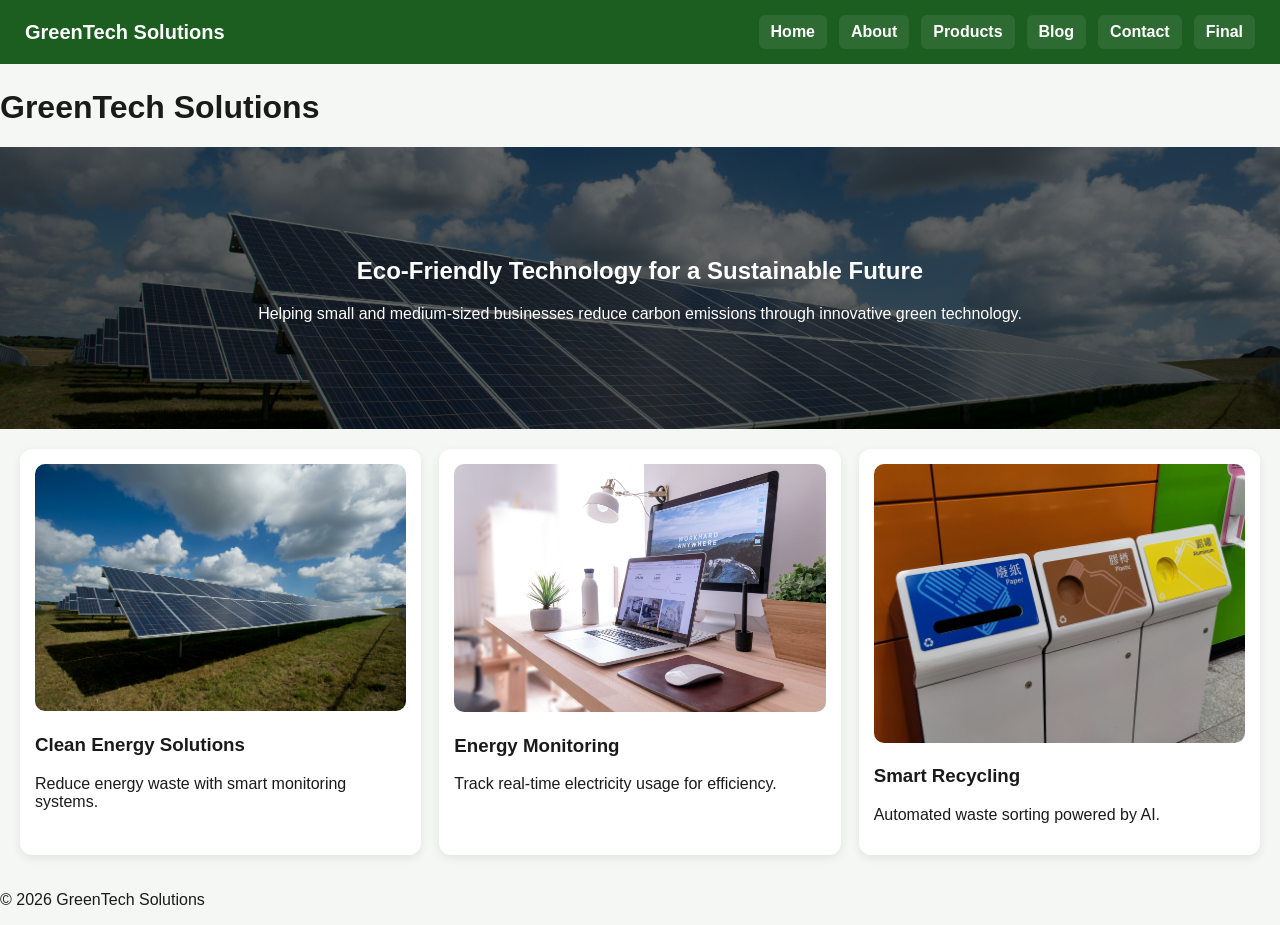
<file: index.html>
<!DOCTYPE html>
<html lang="en">
<head>
<meta charset="UTF-8">
<meta name="viewport" content="width=device-width, initial-scale=1.0">
<title>GreenTech Solutions</title>

<link rel="stylesheet" href="css/style.css">
<script defer src="javascript/script.js"></script>
</head>

<body>

<header class="site-header">

  <div class="brand">GreenTech Solutions</div>

  <nav class="site-nav">
    <a href="../index.html">Home</a>
    <a href="html/about.html">About</a>
    <a href="html/products.html">Products</a>
    <a href="html/blog.html">Blog</a>
    <a href="html/contact.html">Contact</a>
    <a href="html/final.html">Final</a>
  </nav>

</header>

<main>

<h1>GreenTech Solutions</h1>

<section class="hero">
  <h2>Eco-Friendly Technology for a Sustainable Future</h2>
  <p>Helping small and medium-sized businesses reduce carbon emissions through innovative green technology.</p>
</section>

<section class="grid">

  <div class="card">
    <img src="images/hero.jpg" alt="Wind turbines and green landscape">
    <h3>Clean Energy Solutions</h3>
    <p>Reduce energy waste with smart monitoring systems.</p>
  </div>

  <div class="card">
    <img src="images/product1.jpg" alt="Energy tracking device dashboard">
    <h3>Energy Monitoring</h3>
    <p>Track real-time electricity usage for efficiency.</p>
  </div>

  <div class="card">
    <img src="images/product2.jpg" alt="Smart recycling system sorting waste">
    <h3>Smart Recycling</h3>
    <p>Automated waste sorting powered by AI.</p>
  </div>

</section>

</main>

<footer>
<p>© 2026 GreenTech Solutions</p>
</footer>

</body>
</html>
</file>
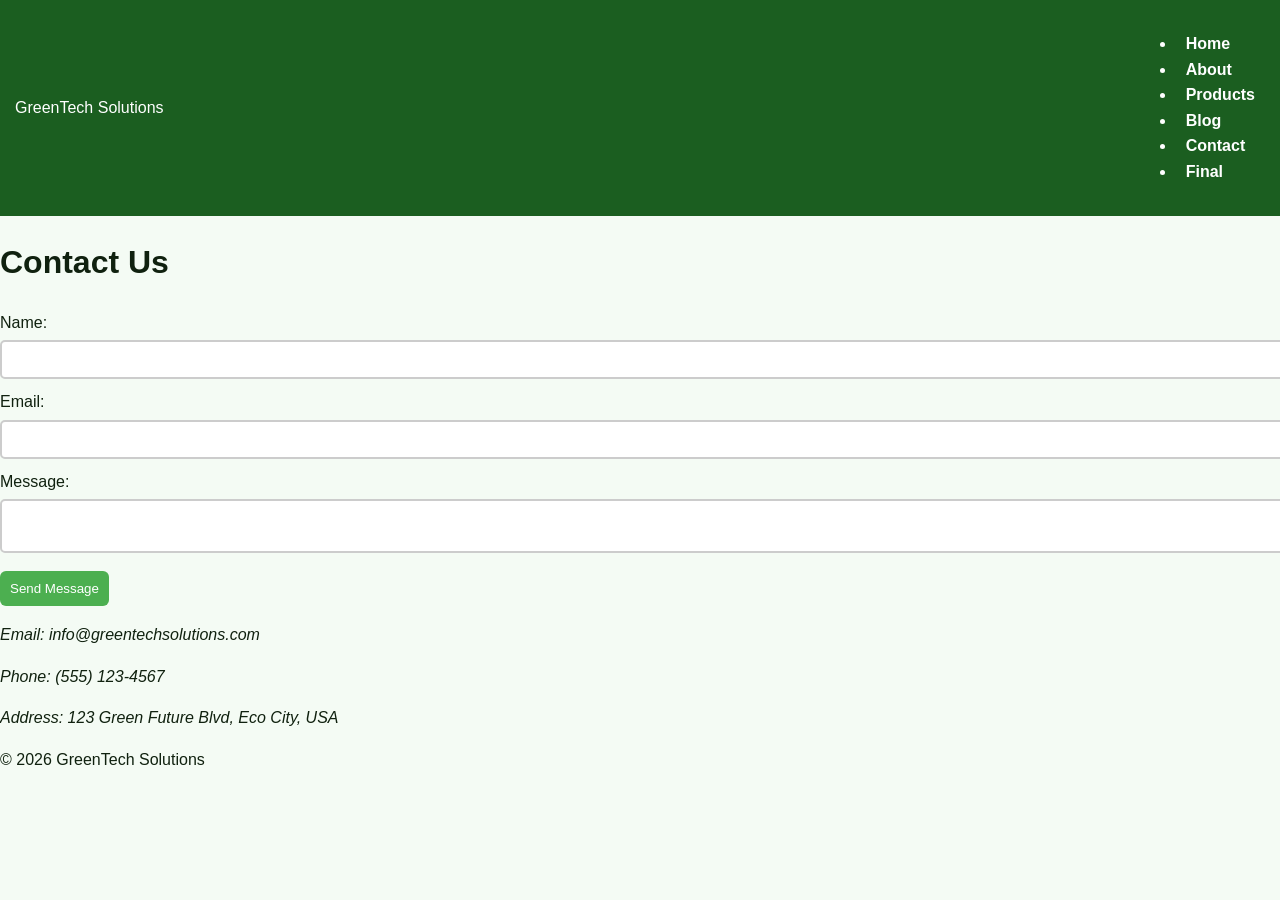
<file: contact.html>
<!DOCTYPE html>
<html lang="en">
<head>
    <meta charset="UTF-8">
    <meta name="viewport" content="width=device-width, initial-scale=1.0">
    <title>Contact | GreenTech Solutions</title>
    <link rel="stylesheet" href="css/styles.css">
    <script defer src="js/script.js"></script>
</head>
<body>
<header>
    <nav class="navbar">
        <div class="logo">GreenTech Solutions</div>
        <ul class="nav-links">
            <li><a href="index.html">Home</a></li>
            <li><a href="about.html">About</a></li>
            <li><a href="products.html">Products</a></li>
            <li><a href="blog.html">Blog</a></li>
            <li><a href="contact.html">Contact</a></li>
            <li><a href="final.html">Final</a></li>
        </ul>
    </nav>
</header>

<main>
    <h1>Contact Us</h1>
    <form id="contactForm">
        <label for="name">Name:</label>
        <input type="text" id="name" required>

        <label for="email">Email:</label>
        <input type="email" id="email" required>

        <label for="message">Message:</label>
        <textarea id="message" required></textarea>

        <button type="submit">Send Message</button>
    </form>
    <p id="formMessage"></p>

    <address>
        <p>Email: info@greentechsolutions.com</p>
        <p>Phone: (555) 123-4567</p>
        <p>Address: 123 Green Future Blvd, Eco City, USA</p>
    </address>
</main>

<footer>
    <p>&copy; 2026 GreenTech Solutions</p>
</footer>
</body>
</html>
</file>
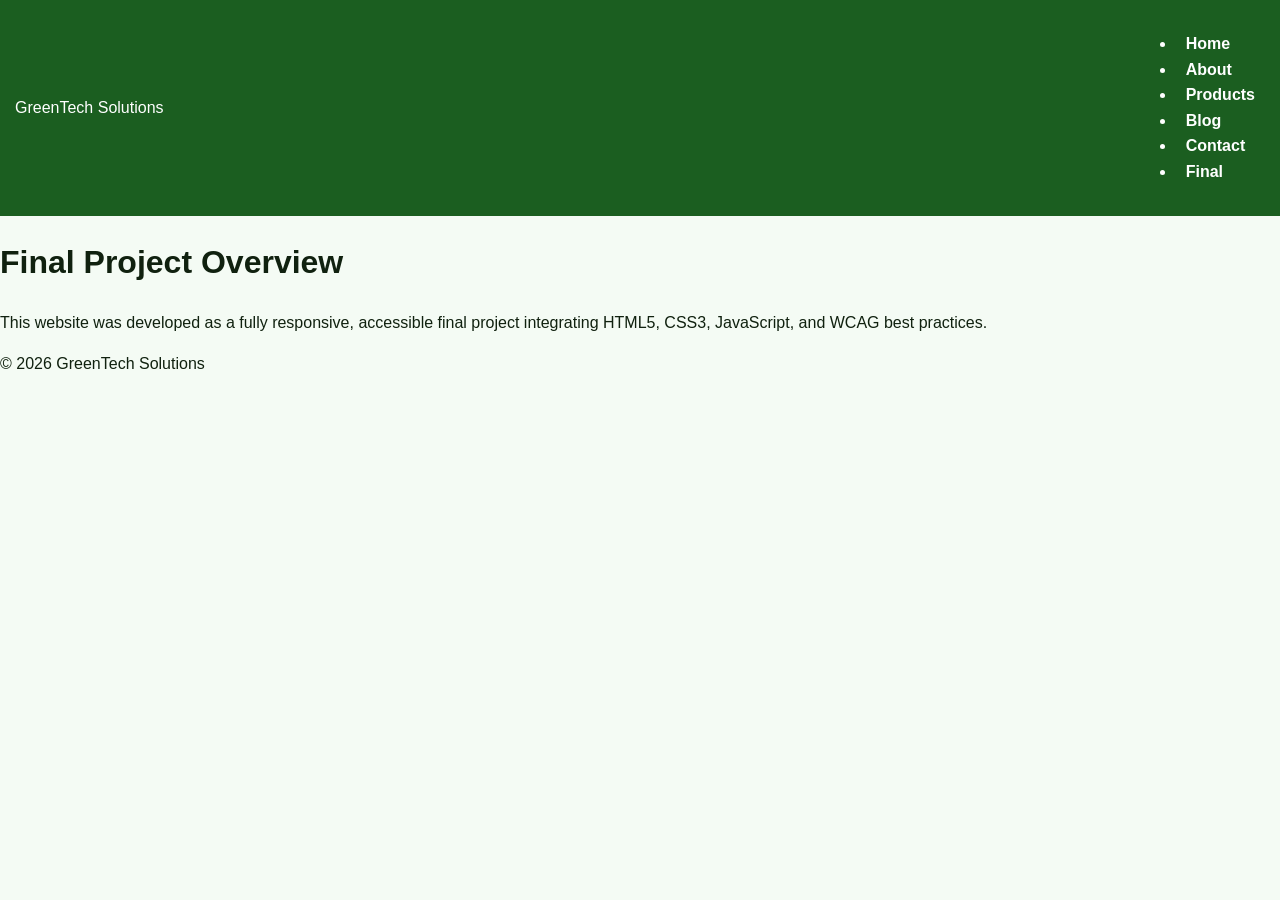
<file: final.html>
<!DOCTYPE html>
<html lang="en">
<head>
    <meta charset="UTF-8">
    <meta name="viewport" content="width=device-width, initial-scale=1.0">
    <title>Final Project Documentation</title>
    <link rel="stylesheet" href="css/styles.css">
</head>
<body>
<header>
    <nav class="navbar">
        <div class="logo">GreenTech Solutions</div>
        <ul class="nav-links">
            <li><a href="index.html">Home</a></li>
            <li><a href="about.html">About</a></li>
            <li><a href="products.html">Products</a></li>
            <li><a href="blog.html">Blog</a></li>
            <li><a href="contact.html">Contact</a></li>
            <li><a href="final.html">Final</a></li>
        </ul>
    </nav>
</header>

<main>
    <h1>Final Project Overview</h1>
    <p>This website was developed as a fully responsive, accessible final project integrating HTML5, CSS3, JavaScript, and WCAG best practices.</p>
</main>

<footer>
    <p>&copy; 2026 GreenTech Solutions</p>
</footer>
</body>
</html>
</file>
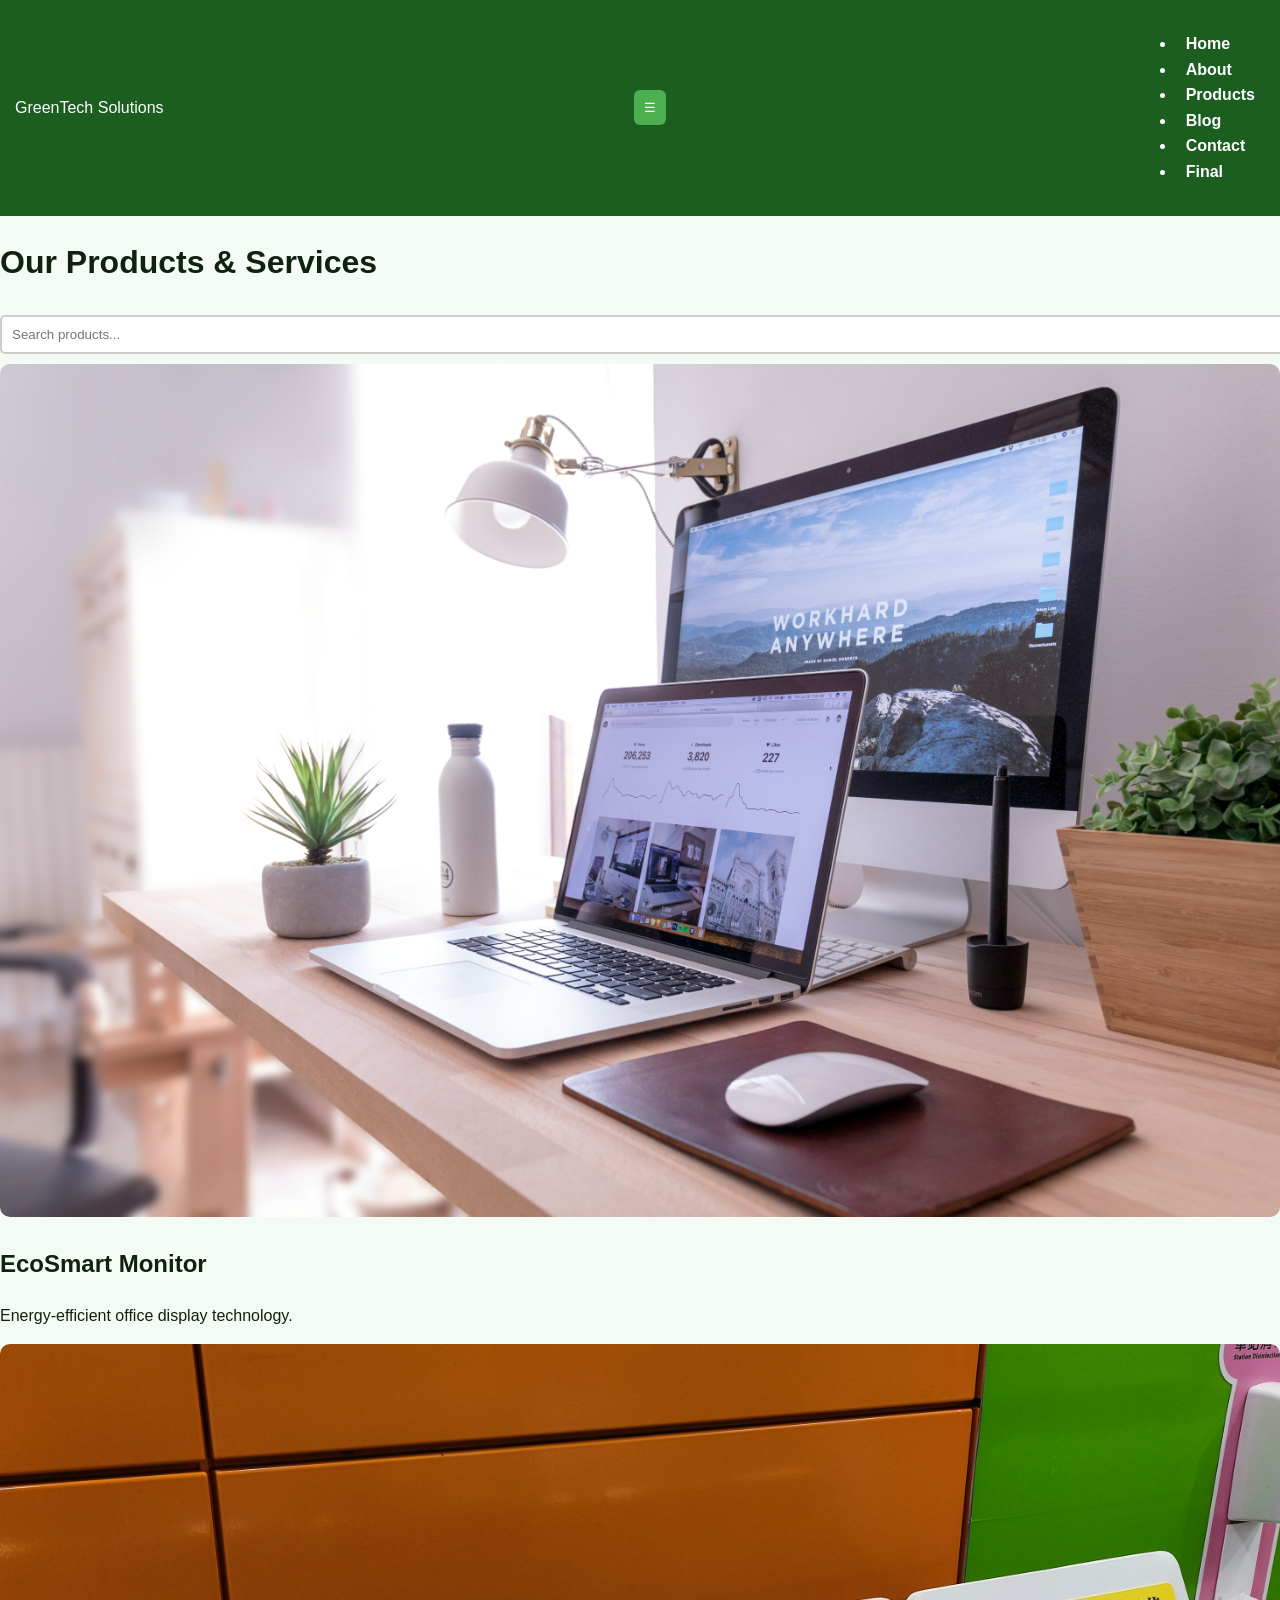
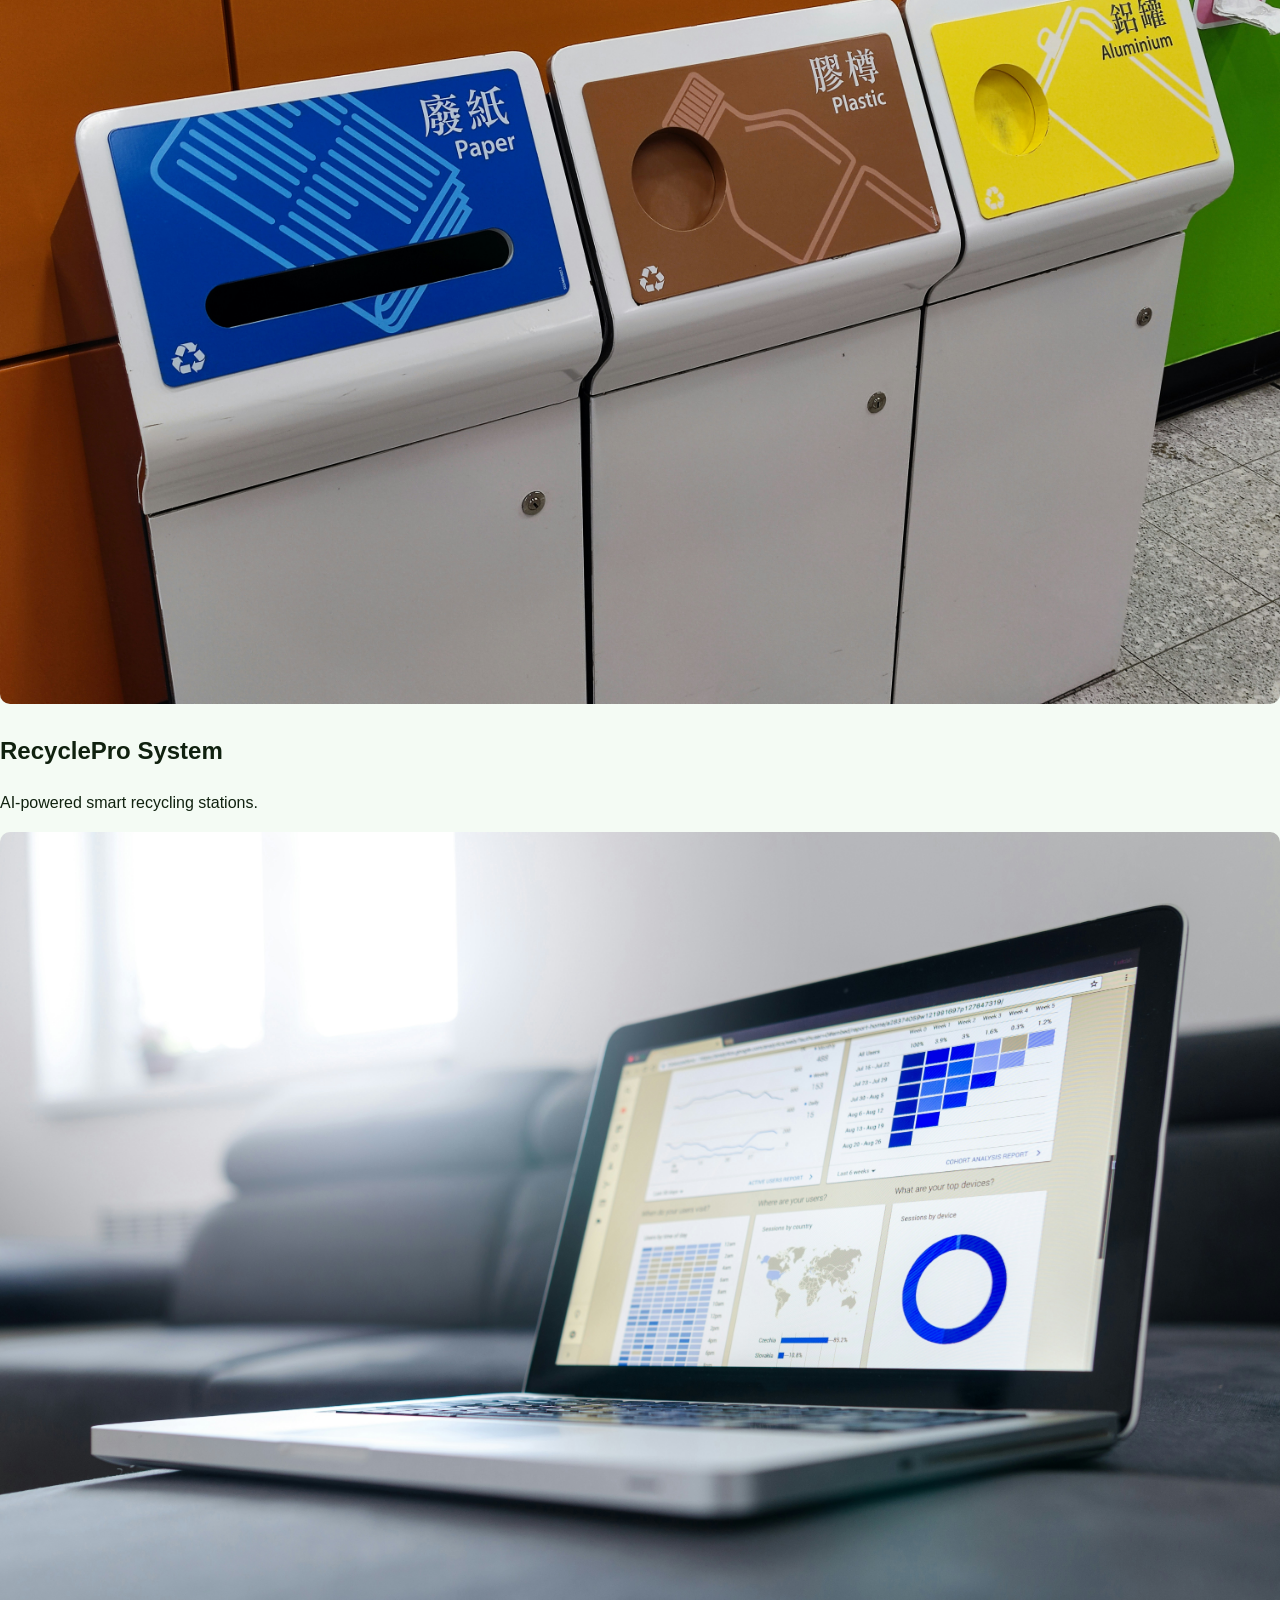
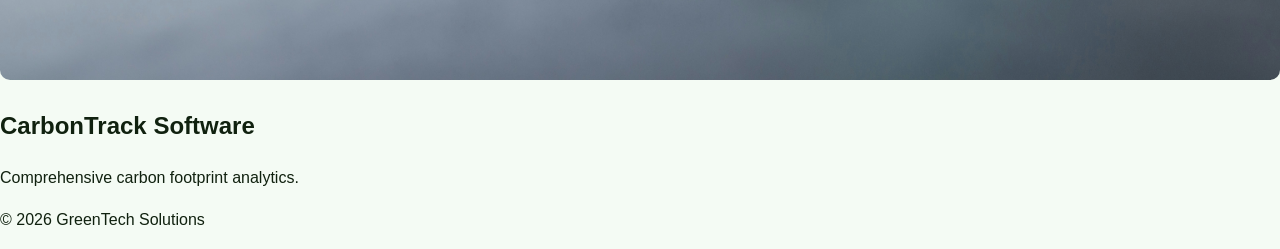
<file: products.html>
<!DOCTYPE html>
<html lang="en">
<head>
    <meta charset="UTF-8">
    <meta name="viewport" content="width=device-width, initial-scale=1.0">
    <title>Products | GreenTech Solutions</title>
    <link rel="stylesheet" href="css/styles.css">
    <script defer src="js/script.js"></script>
</head>
<body>
<header>
    <nav class="navbar">
        <div class="logo">GreenTech Solutions</div>
        <button class="menu-toggle">☰</button>
        <ul class="nav-links">
            <li><a href="index.html">Home</a></li>
            <li><a href="about.html">About</a></li>
            <li><a href="products.html">Products</a></li>
            <li><a href="blog.html">Blog</a></li>
            <li><a href="contact.html">Contact</a></li>
            <li><a href="final.html">Final</a></li>
        </ul>
    </nav>
</header>

<main>
    <h1>Our Products & Services</h1>

    <input type="text" id="productSearch" placeholder="Search products..." aria-label="Search products">

    <section class="product-grid" id="productList">
        <article class="product-card">
            <img src="images/product1.jpg" alt="EcoSmart energy-efficient business monitor">
            <h2>EcoSmart Monitor</h2>
            <p>Energy-efficient office display technology.</p>
        </article>
        <article class="product-card">
            <img src="images/product2.jpg" alt="RecyclePro smart recycling system for businesses">
            <h2>RecyclePro System</h2>
            <p>AI-powered smart recycling stations.</p>
        </article>
        <article class="product-card">
            <img src="images/product3.jpg" alt="CarbonTrack sustainability software dashboard">
            <h2>CarbonTrack Software</h2>
            <p>Comprehensive carbon footprint analytics.</p>
        </article>
    </section>
</main>

<footer>
    <p>&copy; 2026 GreenTech Solutions</p>
</footer>
</body>
</html>
</file>
<file: css/style.css>
/* =========================
   GREEN TECH 
========================= */

:root {
  --green: #2e7d32;
  --dark: #1b5e20;
  --light: #f5f7f5;
  --card: #ffffff;
  --text: #1a1a1a;
  --accent: #4caf50;
}


html, body {
  margin: 0;
  padding: 0;
  min-height: 100%;
  background: var(--light);
  font-family: Arial, sans-serif;
  color: var(--text);
}

/* =========================
   HEADER 
========================= */

.site-header {
  background: var(--dark);
  padding: 15px 25px;

  display: flex;
  justify-content: space-between;
  align-items: center;

  margin-bottom: 25px;
}

.brand {
  color: white;
  font-weight: bold;
  font-size: 20px;
}

/* NAV BUTTONS */
.site-nav {
  display: flex;
  gap: 12px;
  flex-wrap: wrap;
}

.site-nav a {
  color: white;
  text-decoration: none;
  font-weight: bold;

  padding: 8px 12px;
  border-radius: 6px;

  background: rgba(255,255,255,0.08);
  transition: 0.2s ease;
}

.site-nav a:hover {
  background: rgba(255,255,255,0.25);
  color: #c8e6c9;
}

/* =========================
   HERO
========================= */

.hero {
  background: linear-gradient(rgba(0,0,0,0.55), rgba(0,0,0,0.55)),
  url("../images/hero.jpg");

  background-size: cover;
  background-position: center;

  color: white;
  text-align: center;
  padding: 90px 20px;
}

/* =========================
   LAYOUT
========================= */

.grid {
  display: grid;
  grid-template-columns: repeat(auto-fit, minmax(240px, 1fr));
  gap: 18px;
  padding: 20px;
}

/* CARDS */
.card {
  background: var(--card);
  border-radius: 12px;
  padding: 15px;

  box-shadow: 0 3px 10px rgba(0,0,0,0.08);

  transition: transform 0.25s ease;
}

.card:hover {
  transform: translateY(-5px);
}

/* IMAGES */
img {
  width: 100%;
  border-radius: 10px;
}

/* FORM */
input, textarea {
  width: 100%;
  padding: 10px;
  margin: 8px 0;

  border: 1px solid #ccc;
  border-radius: 6px;
}

/* BUTTON */
button {
  background: var(--accent);
  color: white;
  border: none;

  padding: 10px;
  border-radius: 6px;
  cursor: pointer;
}

button:hover {
  background: var(--green);
}

/* MOBILE */
@media (max-width: 768px) {
  .site-header {
    flex-direction: column;
    align-items: flex-start;
  }

  .site-nav {
    flex-direction: column;
    width: 100%;
    margin-top: 10px;
  }

  .site-nav a {
    width: fit-content;
  }
}
</file>
<file: css/styles.css>
:root {
  --green: #1b5e20;
  --light: #f4fbf4;
  --earth: #a5d6a7;
  --dark: #10210f;
  --accent: #4caf50;
}

body {
  margin: 0;
  font-family: Arial, sans-serif;
  background: var(--light);
  color: var(--dark);
  line-height: 1.6;
}

/* HEADER */
header {
  background: var(--green);
  color: white;
  padding: 15px;
}

.navbar {
  display: flex;
  justify-content: space-between;
  align-items: center;
  flex-wrap: wrap;
}

.nav-links a {
  color: white;
  margin: 10px;
  text-decoration: none;
  font-weight: bold;
}

.nav-links a:hover {
  color: var(--earth);
}

/* HERO */
.hero {
  background: linear-gradient(rgba(0,0,0,0.5), rgba(0,0,0,0.5)),
  url("../images/hero.jpg");
  background-size: cover;
  background-position: center;
  color: white;
  text-align: center;
  padding: 80px 20px;
}

/* CARDS */
.grid {
  display: grid;
  grid-template-columns: repeat(auto-fit, minmax(250px, 1fr));
  gap: 15px;
  padding: 20px;
}

.card {
  background: white;
  border-radius: 12px;
  padding: 15px;
  box-shadow: 0 4px 10px rgba(0,0,0,0.1);
  transition: transform 0.3s ease;
}

.card:hover {
  transform: scale(1.03);
}

img {
  width: 100%;
  border-radius: 10px;
}

/* BUTTONS */
button {
  background: var(--accent);
  color: white;
  padding: 10px;
  border: none;
  border-radius: 6px;
  cursor: pointer;
}

button:hover {
  background: #2e7d32;
}

/* FORM */
input, textarea {
  width: 100%;
  padding: 10px;
  margin-top: 5px;
  margin-bottom: 10px;
  border: 2px solid #ccc;
  border-radius: 5px;
}

/* MOBILE */
@media (max-width: 768px) {
  .nav-links {
    display: none;
    flex-direction: column;
  }

  .nav-links.active {
    display: flex;
  }
}
</file>
